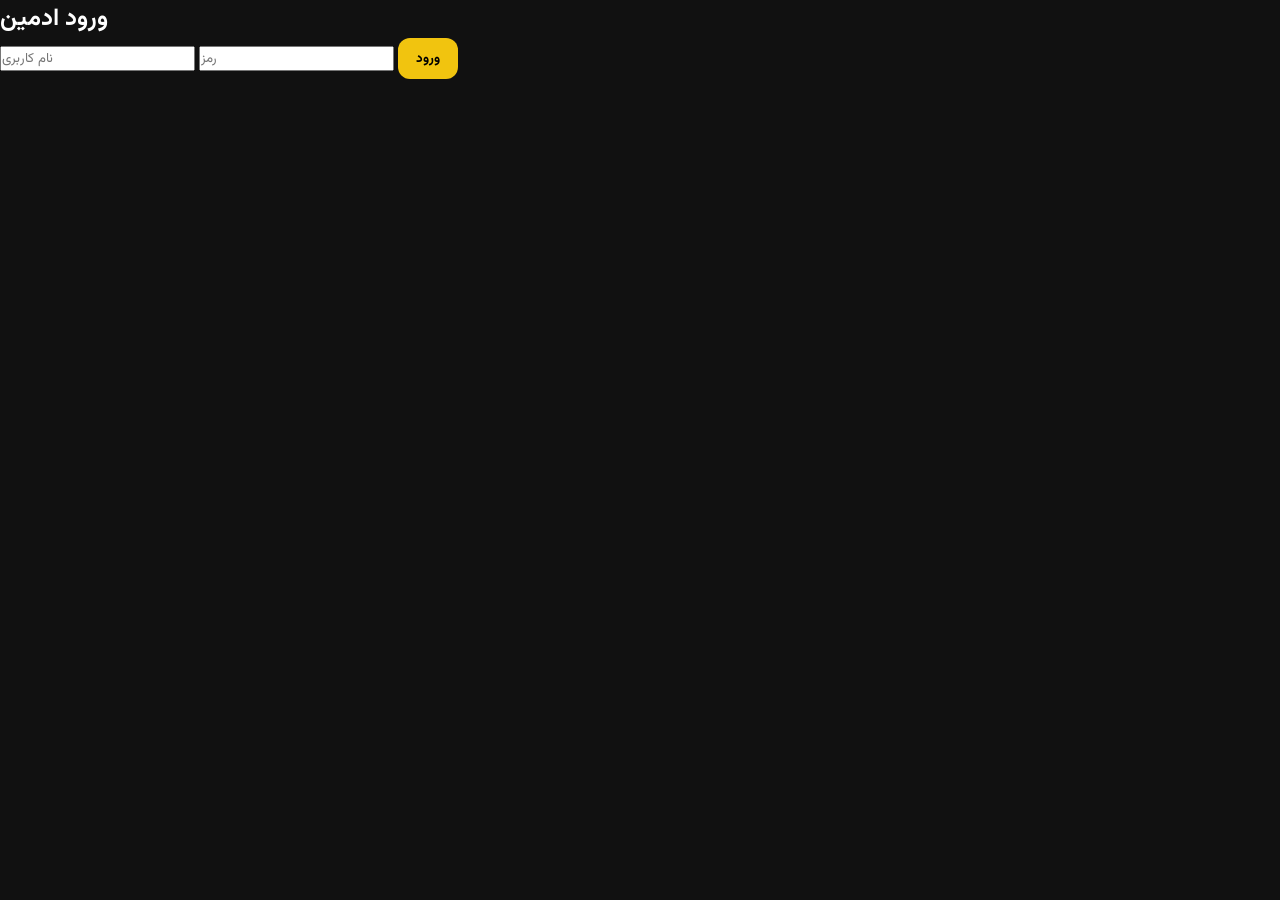
<file: admin-login.html>
<!DOCTYPE html>
<html lang="fa">
<head>
   
<meta charset="UTF-8">
<title>ورود ادمین</title>
<link rel="stylesheet" href="style.css">
<link href="https://fonts.googleapis.com/css2?family=Vazirmatn:wght@300;400;600;800&display=swap" rel="stylesheet">
</head>
<body>
    <div class="admin-container">
<div class="box">
<h2>ورود ادمین</h2>
<input id="user" placeholder="نام کاربری">
<input id="pass" type="password" placeholder="رمز">
<button onclick="login()">ورود</button>
</div>

<script>
function login(){
if(user.value==="admin" && pass.value==="1234"){
localStorage.setItem("admin","true");
window.location.href="admin.html";
}else{
alert("اشتباه");
}
}
</script>
</div>
</body>
</html>
</file>
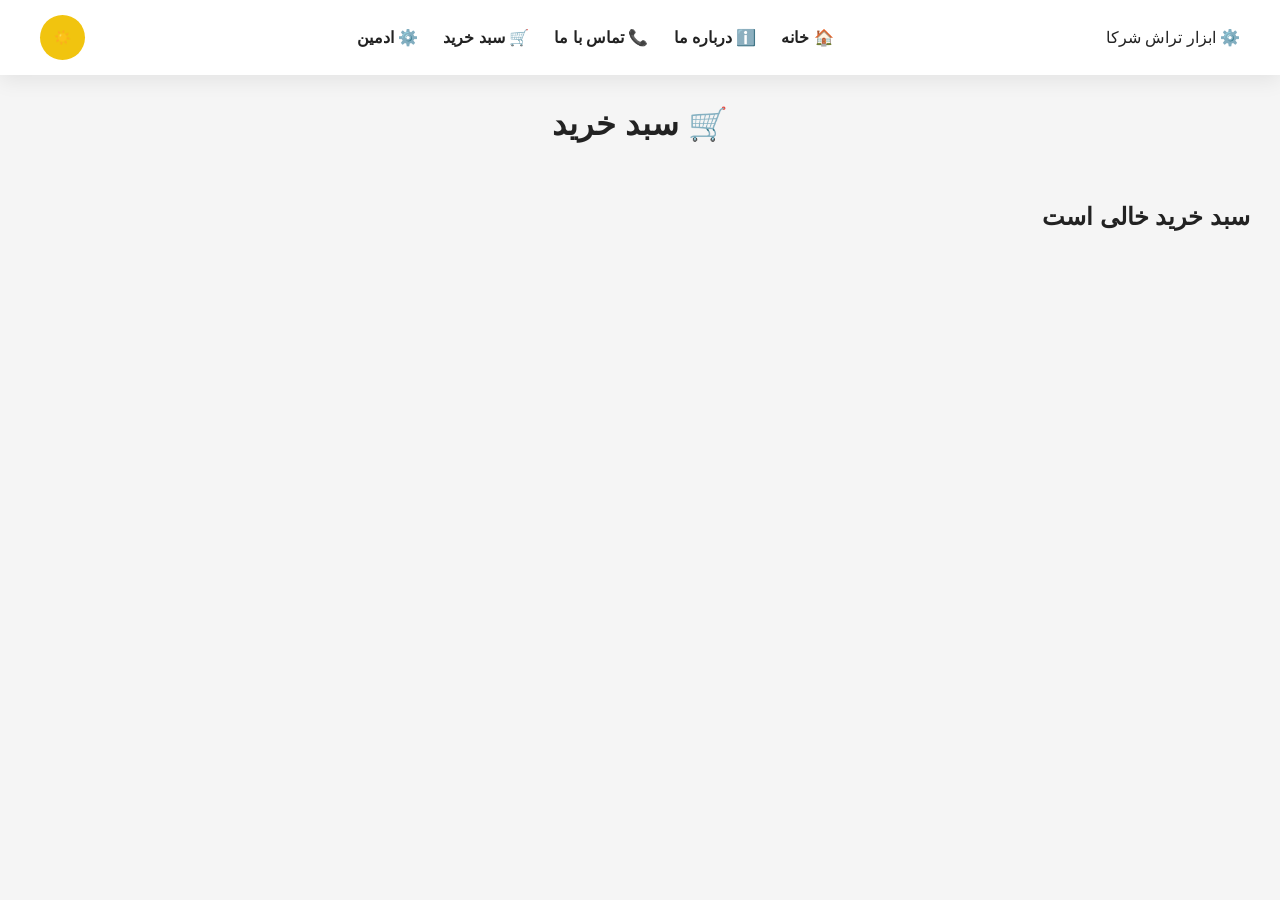
<file: cart.html>
<!DOCTYPE html>
<html lang="fa" dir="rtl">
<head>
<meta charset="UTF-8">
<title>سبد خرید</title>
<link rel="stylesheet" href="style.css">
</head>

<body>
    <header class="header">

        <div class="logo">
        ⚙️ ابزار تراش شرکا
        </div>
        
        <nav>
        
            <a href="index.html">
            🏠 خانه
            </a>
            
            <a href="about.html">
            ℹ️ درباره ما
            </a>
            
            <a href="contact.html">
            📞 تماس با ما
            </a>
            
            <a href="cart.html">
            🛒 سبد خرید
            </a>
            
            <a href="admin-login.html">
            ⚙️ ادمین
            </a>
            
            </nav>
        
        <button class="theme-btn" onclick="toggleTheme()">
        🌙
        </button>
        
        </header>

<h1 style="text-align:center;margin:30px">
🛒 سبد خرید
</h1>

<div id="cartList" class="products"></div>

<script>

let cart =
JSON.parse(localStorage.getItem("cart")) || [];

let box =
document.getElementById("cartList");

if(cart.length===0){

box.innerHTML =
"<h2>سبد خرید خالی است</h2>";

}else{

cart.forEach((p,i)=>{

box.innerHTML += `

<div class="card">

<img src="${p.img}">

<h3>${p.name}</h3>

<p>${p.desc}</p>

<span>${p.price}</span>

<button onclick="removeItem(${i})">
حذف
</button>

</div>

`;

});

}

function removeItem(i){

cart.splice(i,1);

localStorage.setItem(
"cart",
JSON.stringify(cart)
);

location.reload();

}

</script>
<script>

function loadTheme(){

let theme =
localStorage.getItem("theme");

if(!theme){

localStorage.setItem(
"theme",
"light"
);

theme="light";

}

if(theme==="light"){

document.body.classList.add(
"light"
);

let btn =
document.querySelector(
".theme-btn"
);

if(btn){

btn.innerHTML="☀️";

}

}

}

function toggleTheme(){

document.body.classList.toggle(
"light"
);

let btn =
document.querySelector(
".theme-btn"
);

if(
document.body.classList.contains(
"light"
)
){

localStorage.setItem(
"theme",
"light"
);

btn.innerHTML="☀️";

}else{

localStorage.setItem(
"theme",
"dark"
);

btn.innerHTML="🌙";

}

}

window.onload =
loadTheme;

</script>
</body>
</html>
</file>
<file: style.css>
/* =========================
   RESET
========================= */

*{
    margin:0;
    padding:0;
    box-sizing:border-box;
    font-family:'Vazirmatn',sans-serif;
}

body{
    background:#f5f5f5;
    color:#222;
    transition:.3s;
}

img{
    max-width:100%;
}

button{
    cursor:pointer;
    border:none;
    background:#f1c40f;
    color:#000;
    font-weight:bold;
    border-radius:12px;
    padding:10px 18px;
    transition:.3s;
}

button:hover{
    transform:scale(1.05);
}


/* =========================
        HEADER
========================= */

.header{

    display:flex;
    align-items:center;
    justify-content:space-between;

    padding:15px 40px;

    background:white;

    box-shadow:
    0 5px 20px rgba(0,0,0,.08);

    position:sticky;
    top:0;

    z-index:1000;

}


.logo{

    display:flex;
    align-items:center;

}


.logo-img{

    width:75px;
    height:75px;

    object-fit:contain;

}



nav{

    display:flex;

    align-items:center;

    gap:25px;

}


nav a{

    text-decoration:none;

    color:#222;

    font-weight:700;

    font-size:16px;

}


nav a:hover{

    color:#d4a900;

}



.header-actions{

    display:flex;

    align-items:center;

    gap:10px;

}



.search-btn,
.theme-btn,
.menu-btn{

    width:45px;
    height:45px;

    border-radius:50%;

    display:flex;

    align-items:center;
    justify-content:center;

    background:#f1c40f;

}



.admin-btn{

    background:#f1c40f;

    padding:10px 15px;

    border-radius:10px;

    color:#000;

    text-decoration:none;

    font-weight:bold;

}


/* =========================
        HERO
========================= */


.hero{

    display:flex;

    align-items:center;

    justify-content:space-between;

    gap:40px;

    margin:30px;

    padding:40px;

    background:white;

    border-radius:30px;

}


.hero-content{

    width:45%;

}


.hero-content h1{

    font-size:60px;

    font-weight:800;

}


.hero-content p{

    margin:20px 0;

    font-size:22px;

    color:#666;

}


.hero-image{

    width:50%;

}


.hero-image img{

    width:100%;

    border-radius:25px;

}
/* =========================
       PRODUCTS TITLE
========================= */

.products-title{

    text-align:center;

    margin:50px 0 20px;

    font-size:40px;

    color:#d4a900;

}


.products-title::after{

    content:"";

    display:block;

    width:120px;

    height:4px;

    background:#f1c40f;

    margin:10px auto;

    border-radius:20px;

}


/* تعداد محصولات */

.product-count{

    text-align:center;

    margin-bottom:20px;

    color:#666;

}



/* =========================
       PRODUCTS GRID
========================= */


.products{

    display:grid;

    grid-template-columns:
    repeat(4,1fr);

    gap:20px;

    max-width:1400px;

    margin:auto;

    padding:30px;

}



/* =========================
       PRODUCT CARD
========================= */


.card{

    background:white;

    border-radius:20px;

    overflow:hidden;

    padding:15px;

    box-shadow:

    0 5px 20px rgba(0,0,0,.08);

    transition:.3s;

    cursor:pointer;

}


.card:hover{

    transform:translateY(-8px);

    box-shadow:

    0 15px 35px rgba(0,0,0,.15);

}



/* عکس محصول */


.product-image{

    width:100%;

    height:230px;

    display:flex;

    align-items:center;

    justify-content:center;

}



.product-image img{

    width:100%;

    height:100%;

    object-fit:contain;

}



/* اطلاعات */


.card-info{

    padding:10px;

}



.rating{

    color:#f1c40f;

    font-size:17px;

    margin-bottom:8px;

}



.card h3{

    font-size:18px;

    font-weight:800;

    margin-bottom:10px;

    color:#222;

}



.card p{

    font-size:14px;

    color:#666;

    line-height:1.8;

    height:50px;

    overflow:hidden;

}



/* قیمت و تخفیف */


.price-box{

    display:flex;

    align-items:center;

    justify-content:space-between;

    margin-top:15px;

}



.price-box del{

    color:#999;

    font-size:13px;

}



.discount{

    background:#e53935;

    color:white;

    padding:5px 8px;

    border-radius:8px;

    font-size:12px;

}



.price{

    display:block;

    text-align:left;

    color:#d4a900;

    font-size:20px;

    font-weight:900;

    margin-top:8px;

}



/* دکمه خرید */


.card button{

    width:100%;

    margin-top:15px;

    padding:10px;

}
/* =========================
        FEATURES
========================= */


.features{

    max-width:1400px;

    margin:auto;

    display:grid;

    grid-template-columns:
    repeat(4,1fr);

    gap:20px;

    padding:40px;

}


.feature-box{

    background:white;

    padding:30px;

    text-align:center;

    border-radius:20px;

    box-shadow:

    0 5px 20px rgba(0,0,0,.08);

    transition:.3s;

}


.feature-box:hover{

    transform:translateY(-5px);

}


.feature-box h3{

    margin:15px 0;

}


.feature-box p{

    color:#666;

}



/* =========================
        BRANDS
========================= */


.brands{

    display:flex;

    justify-content:center;

    align-items:center;

    flex-wrap:wrap;

    gap:50px;

    padding:40px;

    background:white;

}



.brands div{

    font-size:28px;

    font-weight:800;

    color:#999;

    transition:.3s;

}


.brands div:hover{

    color:#f1c40f;

}



/* =========================
        FOOTER
========================= */


footer{

    margin-top:60px;

    background:#111;

    padding:50px;

    display:grid;

    grid-template-columns:
    repeat(auto-fit,minmax(220px,1fr));

    gap:30px;

}



.footer-box h3{

    color:#f1c40f;

    margin-bottom:15px;

}



.footer-box p,
.footer-box a{

    color:#ccc;

    text-decoration:none;

    line-height:2;

}




/* =========================
        MOBILE MENU
========================= */


.menu-btn{

    display:none;

}



.mobile-menu{

    position:fixed;

    top:0;

    right:-300px;

    width:280px;

    height:100vh;

    background:white;

    padding:30px;

    box-shadow:

    -5px 0 20px rgba(0,0,0,.2);

    transition:.3s;

    z-index:9999;

}



.mobile-menu.active{

    right:0;

}



.mobile-menu a{

    display:block;

    padding:15px 0;

    color:#222;

    text-decoration:none;

    font-weight:bold;

    border-bottom:1px solid #eee;

}



/* =========================
        WHATSAPP
========================= */


.whatsapp{

    position:fixed;

    bottom:25px;

    left:25px;

    width:60px;

    height:60px;

    border-radius:50%;

    background:#25D366;

    color:white;

    display:flex;

    align-items:center;

    justify-content:center;

    font-size:30px;

    text-decoration:none;

    z-index:9999;

}




/* =========================
        TOP BUTTON
========================= */


#topBtn{

    position:fixed;

    right:25px;

    bottom:25px;

    width:55px;

    height:55px;

    border-radius:50%;

    z-index:999;

}



/* =========================
        MOBILE
========================= */


@media(max-width:900px){


.header{

    padding:15px;

}



nav{

    display:none;

}



.menu-btn{

    display:flex;

}



.admin-btn{

    display:none;

}



.hero{

    flex-direction:column;

    margin:15px;

    padding:20px;

    text-align:center;

}



.hero-content,
.hero-image{

    width:100%;

}



.hero-content h1{

    font-size:35px;

}



.hero-content p{

    font-size:16px;

}



/* کارت محصولات موبایل */

.products{

    display:flex;

    flex-direction:column;

    padding:10px;

    gap:15px;

}



.card{

    display:flex;

    height:150px;

    padding:10px;

    gap:15px;

    border-radius:15px;

}



.product-image{

    width:120px;

    height:120px;

    flex-shrink:0;

}



.card-info{

    padding:0;

    overflow:hidden;

}



.card h3{

    font-size:15px;

}



.card p{

    font-size:12px;

    height:35px;

}



.price{

    font-size:16px;

}



.card button{

    padding:7px;

    font-size:12px;

}



.features{

    grid-template-columns:

    repeat(2,1fr);

    padding:15px;

}



.feature-box{

    padding:15px;

}



}



@media(max-width:480px){


.features{

    grid-template-columns:1fr;

}



.card{

    height:140px;

}



.product-image{

    width:100px;

    height:100px;

}



}
/* =========================
        SEARCH
========================= */


.header-search{

    position:absolute;

    top:90px;

    left:50%;

    transform:translateX(-50%);

    background:white;

    padding:15px;

    border-radius:15px;

    box-shadow:

    0 10px 30px rgba(0,0,0,.15);

    display:none;

    z-index:999;

}



.header-search.active{

    display:block;

}



.header-search input{

    width:300px;

    padding:12px;

    border-radius:10px;

    border:1px solid #ddd;

    outline:none;

}



/* =========================
        SORT & FILTER
========================= */


.sort-box{

    text-align:center;

    margin:20px;

}



select{

    padding:12px 20px;

    border-radius:12px;

    border:1px solid #ddd;

    outline:none;

    background:white;

}



/* =========================
        LIGHT THEME
========================= */


body.light{

    background:#f5f5f5;

    color:#222;

}



body.light .header{

    background:white;

}



body.light .card{

    background:white;

}



body.light .mobile-menu{

    background:white;

}



body.light footer{

    background:#111;

}




/* =========================
        DARK THEME
========================= */


body:not(.light){

    background:#111;

    color:white;

}



body:not(.light) .header{

    background:#181818;

}



body:not(.light) nav a{

    color:white;

}



body:not(.light) .card{

    background:#1d1d1d;

}



body:not(.light) .card h3{

    color:white;

}



body:not(.light) .card p{

    color:#bbb;

}



body:not(.light) .feature-box{

    background:#1d1d1d;

    color:white;

}



body:not(.light) .brands{

    background:#181818;

}



body:not(.light) .mobile-menu{

    background:#181818;

}



body:not(.light) .mobile-menu a{

    color:white;

}




/* =========================
        PRODUCT PAGE
========================= */


.product-page{

    max-width:900px;

    margin:50px auto;

    padding:30px;

    text-align:center;

}



.product-page img{

    width:100%;

    max-width:500px;

    height:350px;

    object-fit:contain;

    border-radius:20px;

}



.product-page h1{

    color:#d4a900;

    margin:20px;

}



.product-page p{

    line-height:2;

}





/* =========================
        ANIMATION
========================= */


.card,
.feature-box,
button{

    transition:.3s;

}



/* =========================
        VERY SMALL MOBILE
========================= */


@media(max-width:360px){


.logo-img{

    width:50px;

    height:50px;

}



.search-btn,
.theme-btn,
.menu-btn{

    width:40px;

    height:40px;

}



.card{

    height:130px;

}



.product-image{

    width:90px;

    height:90px;

}


.card h3{

    font-size:14px;

}


.price{

    font-size:14px;

}


}
</file>
